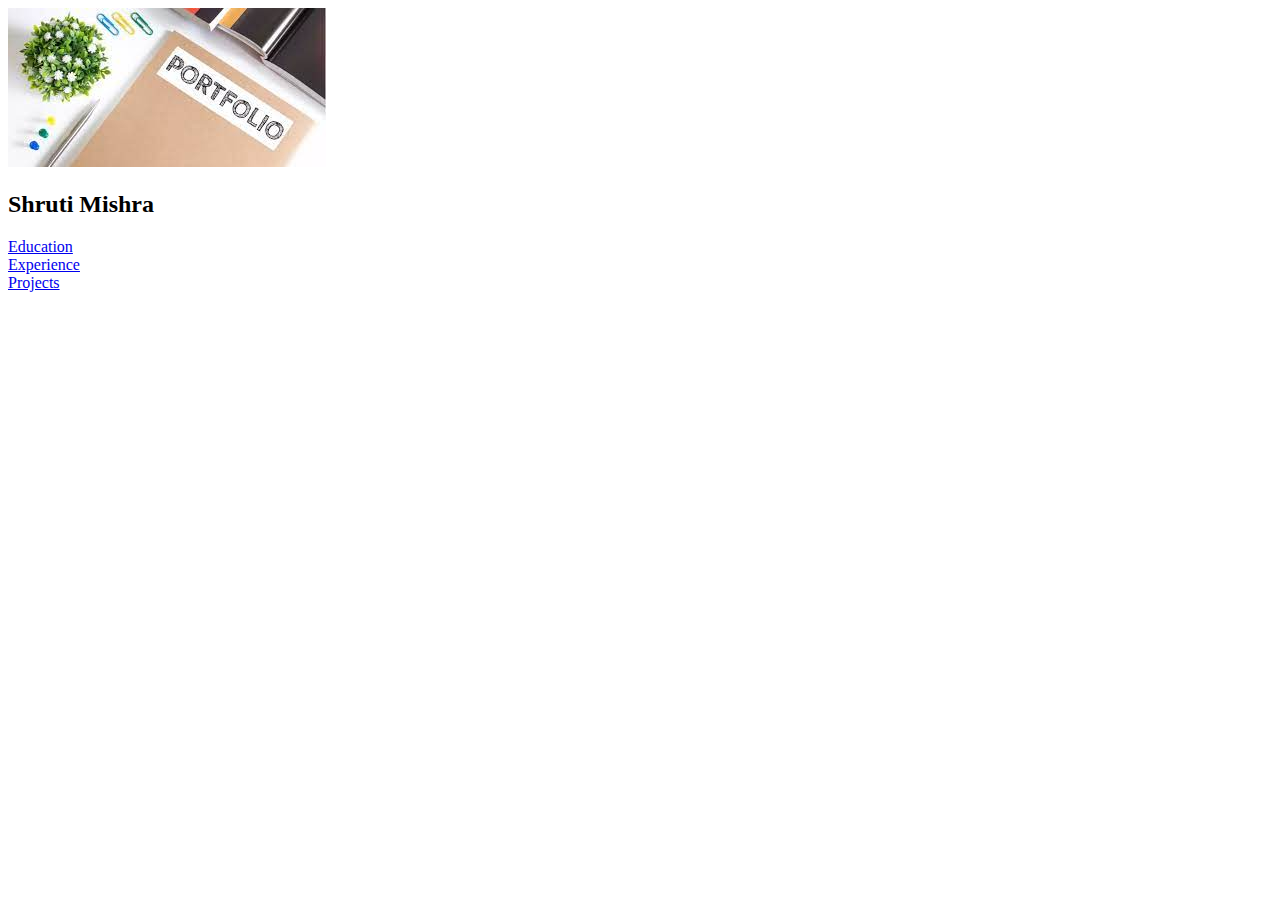
<file: Index.html>
<!DOCTYPE html>
<html lang="en">
<head>
    <meta charset="UTF-8">
    <meta http-equiv="X-UA-Compatible" content="IE=edge">
    <meta name="viewport" content="width=device-width, initial-scale=1.0">
    <title>Web Page</title>
</head>
<body>
    <!-- <title>XYZ</title>
    <!-- This is ,y second time learning html from basics-->
    <!-- <h1>Portfolio Page</h1>
    <h3>H3</h3>
    <h6>H6</h6>
    <!-- <p>This is a paragreaph</p> -->
    <!-- <p><i>Sample paragraph Sample paragraph Sample paragraph Sample paragraph Sample paragraph Sample paragraph Sample paragraph Sample paragraph Sample paragraph Sample paragraph</i></p>
    <a href="https://www.youtube.com/watch?v=HcOc7P5BMi4">Tutorial</a> <!-- absolute link, because it is alink of any other web page-->
    <!-- <br>
    <a href="/First.html">Name</a> <!---Relative link, as  it is a link to my locals. --->
    <!-- <br>
    <img src="/image.jpeg" alt="Portfolio" height="200"/>
    <hr>
    <small>This is a small text</small>
    <big> This is a big text</big>
    <p>H<sub>2</sub>O
    <br>
    A<sup>2</sup>+N  -->
    <img src="/image.jpeg" alt="Portfolio">
    <h2>Shruti Mishra</h2>
    <a href="/Education.html" target="_blank"> Education</a>
    <br>
    <a href="/Experience.html">Experience</a>
    <br>
    <a href="/Projects.html">Projects</a>
</body>
</html>
</file>
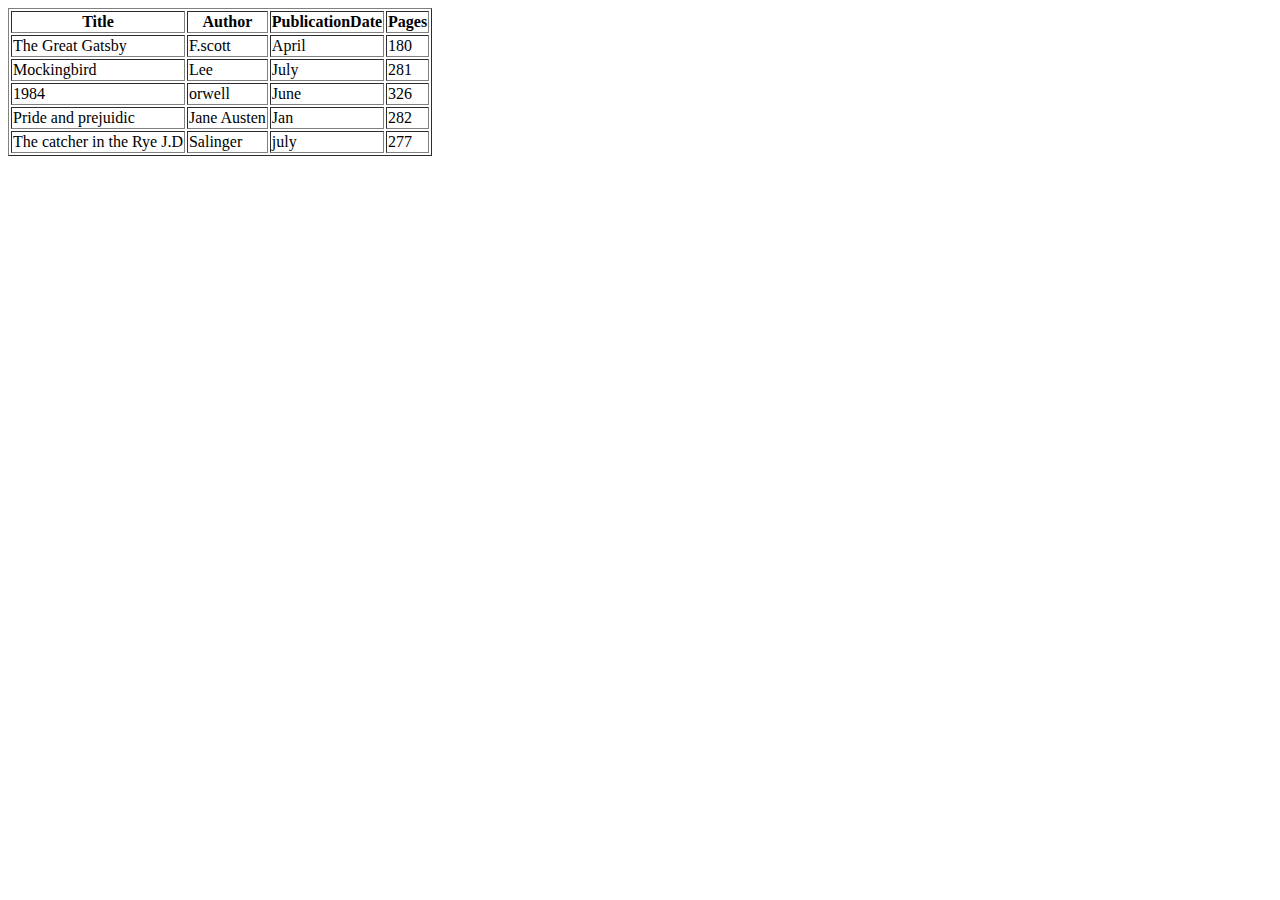
<file: Assignment Question 2/index.html>
<!DOCTYPE html>
<html lang="en">
<head>
    <meta charset="UTF-8">
    <meta http-equiv="X-UA-Compatible" content="IE=edge">
    <meta name="viewport" content="width=device-width, initial-scale=1.0">
    <title>Document</title>
</head>
<body>
    <table border>
        <thead>
            <tr>
                <th>Title</th>
                <th>Author</th>
                <th>PublicationDate</th>
                <th>Pages</th>
            </tr>
        </thead>
        <tbody>
            <tr>
                <td>The Great Gatsby</td>
                <td>F.scott</td>
                <td>April</td>
                <td>180</td>
            </tr>
            <tr>
                <td>Mockingbird</td>
                <td>Lee</td>
                <td>July</td>
                <td>281</td>
            </tr>
            <tr>
                <td>1984</td>
                <td>orwell</td>
                <td>June</td>
                <td>326</td>
            </tr>
            <tr>
                <td>Pride and prejuidic</td>
                <td>Jane Austen</td>
                <td>Jan</td>
                <td>282</td>
            </tr>
            <tr>
                <td>The catcher in the Rye J.D</td>
                         <td>Salinger</td>
                          <td>july</td>
                           <td>277</td>
            </tr>
        </tbody>
        
    </table>
</body>
</html>
</file>
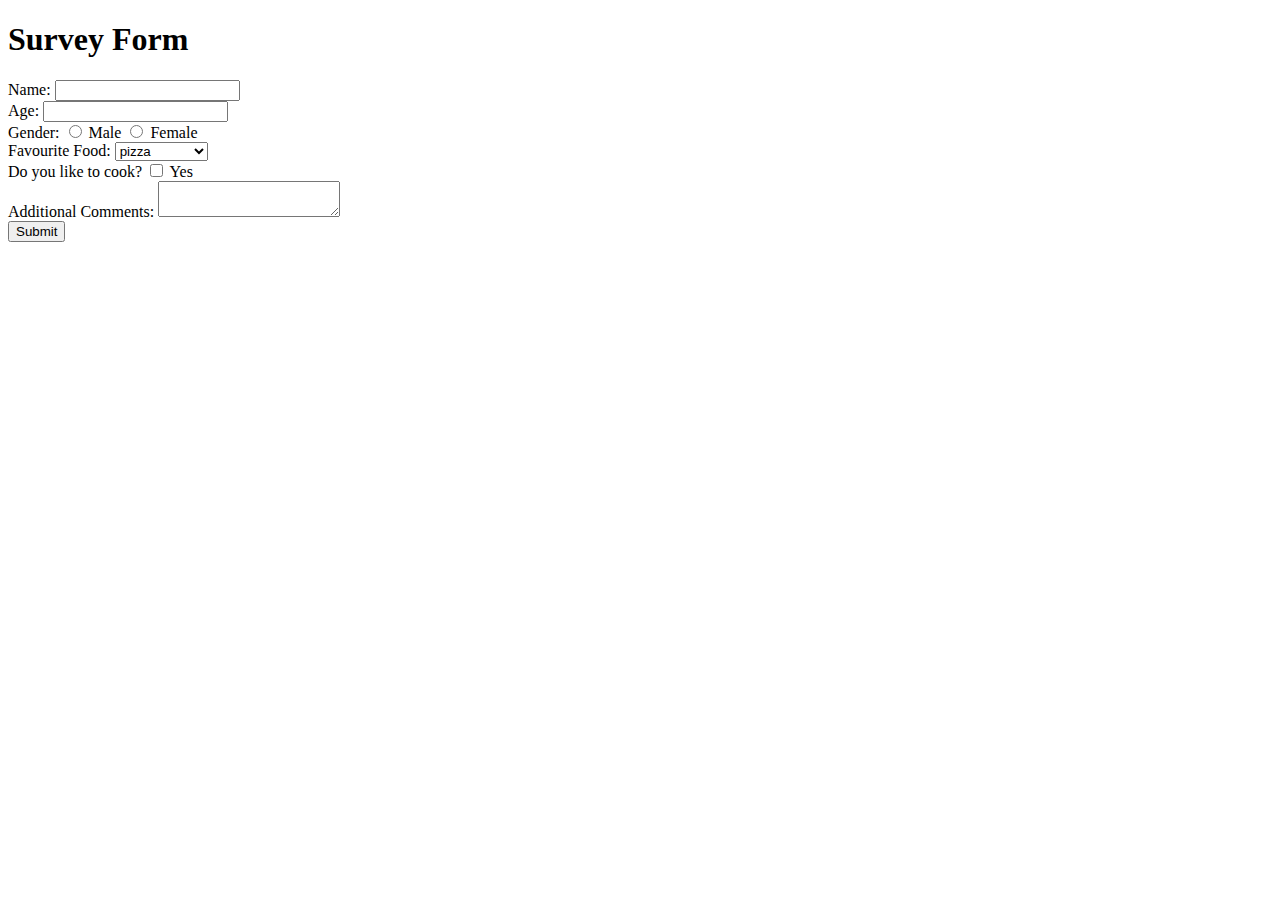
<file: Scaler first/index.html>
<!DOCTYPE html>
<html lang="en">
<head>
    <meta charset="UTF-8">
    <meta http-equiv="X-UA-Compatible" content="IE=edge">
    <meta name="viewport" content="width=device-width, initial-scale=1.0">
    <title>Scaler Page</title>
</head>
<body>
    <h1>Survey Form</h1>
   <form>
    <div>
        <label for="Name">Name:</label>
        <input id="Name" type="text" name="name" required>
    </div>
    <div>
        <label for="Age">Age:</label>
        <input id="Age" type="text" name="Age" required>
    </div>
    <div>
        <label for="Gender">Gender:</label>
        <input id="Male" type="radio" name="Gender" value="Male">
        <label for="male">Male</label>
        <input id="Female" type="radio" name="female" value="Female">
        <label for="female">Female</label>
    </div>
    <div>
        <label for="Favourite Food">Favourite Food:</label>
        <select name="Favourite Food" id=" Favourite Food">
            <option value="pizza">pizza</option>
            <option value="Indian Food">Indian Food</option>
            <option value="Itaian Food">Itaian Food</option>
        </select>
    </div>
    <div>
        <label for="cook"> Do you like to cook? </label> 
        <input id="checkbox" type="checkbox" name="cook" />
        <label for="cook">Yes</label>
    </div>
    <div>
        <label for="comments:"> Additional Comments:</label> 
        <textarea id="comments" name="comments"></textarea>
    </div>
    <div>
        <button>Submit</button>
    </div>
   </form>
</body>
</html>
</file>
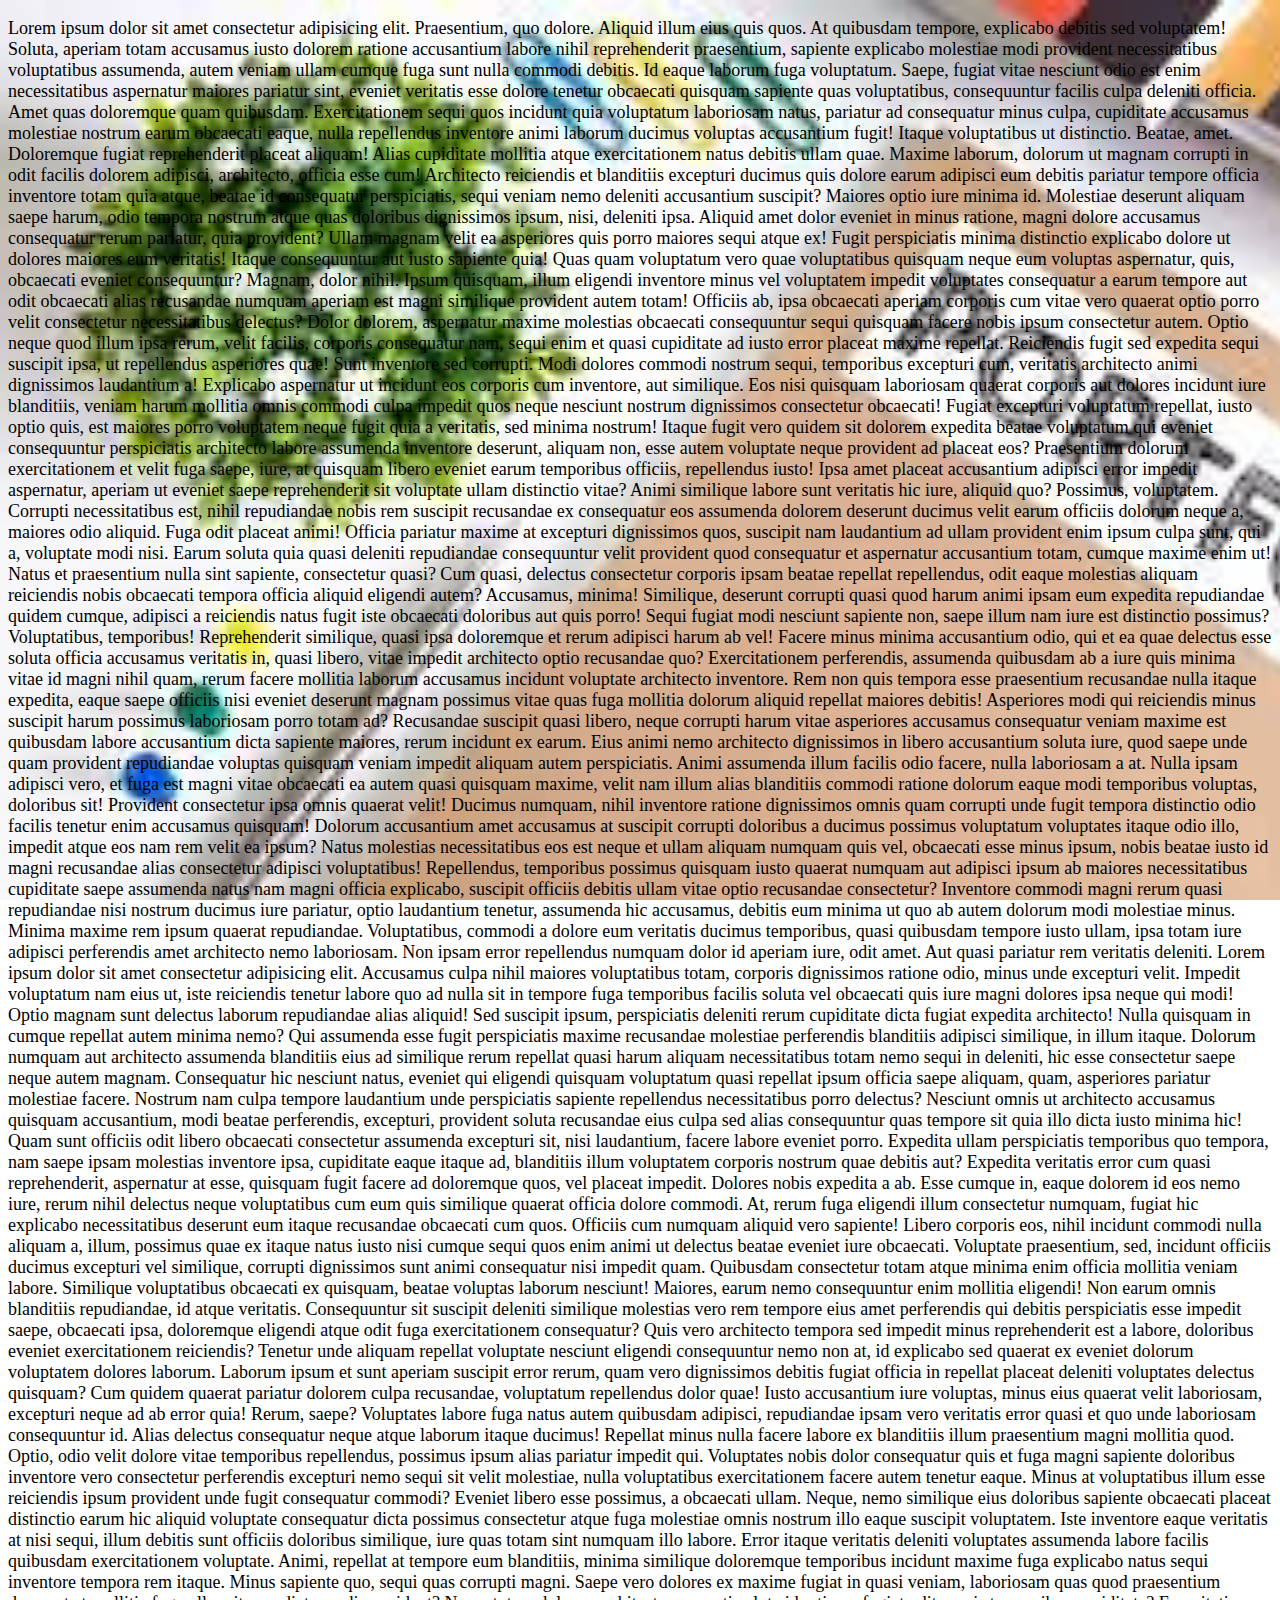
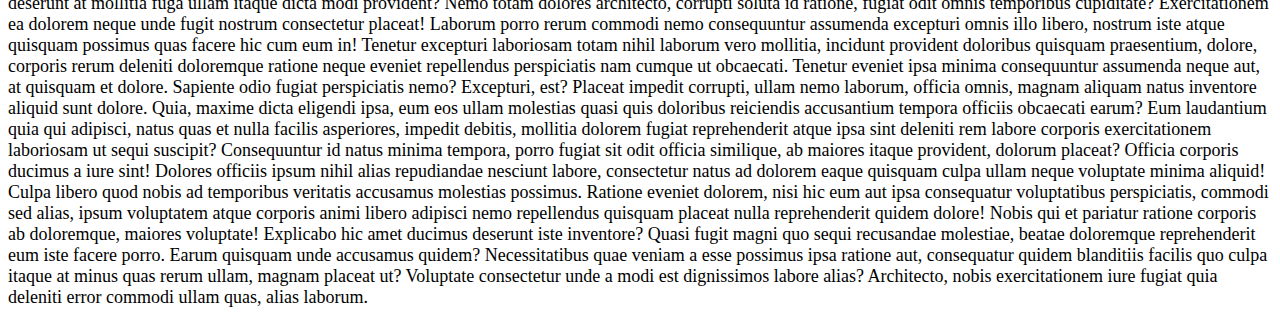
<file: Scaler first/Homework Question/index.html>
<!DOCTYPE html>
<html lang="en">
<head>
    <meta charset="UTF-8">
    <meta http-equiv="X-UA-Compatible" content="IE=edge">
    <meta name="viewport" content="width=device-width, initial-scale=1.0">
    <title>HW</title>
    <link rel="stylesheet" href="Style.CSS"/>
</head>
<body>
    <div class="background">
        <p>Lorem ipsum dolor sit amet consectetur adipisicing elit. Praesentium, quo dolore. Aliquid illum eius quis quos. At quibusdam tempore, explicabo debitis sed voluptatem! Soluta, aperiam totam accusamus iusto dolorem ratione accusantium labore nihil reprehenderit praesentium, sapiente explicabo molestiae modi provident necessitatibus voluptatibus assumenda, autem veniam ullam cumque fuga sunt nulla commodi debitis. Id eaque laborum fuga voluptatum. Saepe, fugiat vitae nesciunt odio est enim necessitatibus aspernatur maiores pariatur sint, eveniet veritatis esse dolore tenetur obcaecati quisquam sapiente quas voluptatibus, consequuntur facilis culpa deleniti officia. Amet quas doloremque quam quibusdam. Exercitationem sequi quos incidunt quia voluptatum laboriosam natus, pariatur ad consequatur minus culpa, cupiditate accusamus molestiae nostrum earum obcaecati eaque, nulla repellendus inventore animi laborum ducimus voluptas accusantium fugit! Itaque voluptatibus ut distinctio. Beatae, amet. Doloremque fugiat reprehenderit placeat aliquam! Alias cupiditate mollitia atque exercitationem natus debitis ullam quae. Maxime laborum, dolorum ut magnam corrupti in odit facilis dolorem adipisci, architecto, officia esse cum! Architecto reiciendis et blanditiis excepturi ducimus quis dolore earum adipisci eum debitis pariatur tempore officia inventore totam quia atque, beatae id consequatur perspiciatis, sequi veniam nemo deleniti accusantium suscipit? Maiores optio iure minima id. Molestiae deserunt aliquam saepe harum, odio tempora nostrum atque quas doloribus dignissimos ipsum, nisi, deleniti ipsa. Aliquid amet dolor eveniet in minus ratione, magni dolore accusamus consequatur rerum pariatur, quia provident? Ullam magnam velit ea asperiores quis porro maiores sequi atque ex! Fugit perspiciatis minima distinctio explicabo dolore ut dolores maiores eum veritatis! Itaque consequuntur aut iusto sapiente quia! Quas quam voluptatum vero quae voluptatibus quisquam neque eum voluptas aspernatur, quis, obcaecati eveniet consequuntur? Magnam, dolor nihil. Ipsum quisquam, illum eligendi inventore minus vel voluptatem impedit voluptates consequatur a earum tempore aut odit obcaecati alias recusandae numquam aperiam est magni similique provident autem totam! Officiis ab, ipsa obcaecati aperiam corporis cum vitae vero quaerat optio porro velit consectetur necessitatibus delectus? Dolor dolorem, aspernatur maxime molestias obcaecati consequuntur sequi quisquam facere nobis ipsum consectetur autem. Optio neque quod illum ipsa rerum, velit facilis, corporis consequatur nam, sequi enim et quasi cupiditate ad iusto error placeat maxime repellat. Reiciendis fugit sed expedita sequi suscipit ipsa, ut repellendus asperiores quae! Sunt inventore sed corrupti. Modi dolores commodi nostrum sequi, temporibus excepturi cum, veritatis architecto animi dignissimos laudantium a! Explicabo aspernatur ut incidunt eos corporis cum inventore, aut similique. Eos nisi quisquam laboriosam quaerat corporis aut dolores incidunt iure blanditiis, veniam harum mollitia omnis commodi culpa impedit quos neque nesciunt nostrum dignissimos consectetur obcaecati! Fugiat excepturi voluptatum repellat, iusto optio quis, est maiores porro voluptatem neque fugit quia a veritatis, sed minima nostrum! Itaque fugit vero quidem sit dolorem expedita beatae voluptatum qui eveniet consequuntur perspiciatis architecto labore assumenda inventore deserunt, aliquam non, esse autem voluptate neque provident ad placeat eos? Praesentium dolorum exercitationem et velit fuga saepe, iure, at quisquam libero eveniet earum temporibus officiis, repellendus iusto! Ipsa amet placeat accusantium adipisci error impedit aspernatur, aperiam ut eveniet saepe reprehenderit sit voluptate ullam distinctio vitae? Animi similique labore sunt veritatis hic iure, aliquid quo? Possimus, voluptatem. Corrupti necessitatibus est, nihil repudiandae nobis rem suscipit recusandae ex consequatur eos assumenda dolorem deserunt ducimus velit earum officiis dolorum neque a, maiores odio aliquid. Fuga odit placeat animi! Officia pariatur maxime at excepturi dignissimos quos, suscipit nam laudantium ad ullam provident enim ipsum culpa sunt, qui a, voluptate modi nisi. Earum soluta quia quasi deleniti repudiandae consequuntur velit provident quod consequatur et aspernatur accusantium totam, cumque maxime enim ut! Natus et praesentium nulla sint sapiente, consectetur quasi? Cum quasi, delectus consectetur corporis ipsam beatae repellat repellendus, odit eaque molestias aliquam reiciendis nobis obcaecati tempora officia aliquid eligendi autem? Accusamus, minima! Similique, deserunt corrupti quasi quod harum animi ipsam eum expedita repudiandae quidem cumque, adipisci a reiciendis natus fugit iste obcaecati doloribus aut quis porro! Sequi fugiat modi nesciunt sapiente non, saepe illum nam iure est distinctio possimus? Voluptatibus, temporibus! Reprehenderit similique, quasi ipsa doloremque et rerum adipisci harum ab vel! Facere minus minima accusantium odio, qui et ea quae delectus esse soluta officia accusamus veritatis in, quasi libero, vitae impedit architecto optio recusandae quo? Exercitationem perferendis, assumenda quibusdam ab a iure quis minima vitae id magni nihil quam, rerum facere mollitia laborum accusamus incidunt voluptate architecto inventore. Rem non quis tempora esse praesentium recusandae nulla itaque expedita, eaque saepe officiis nisi eveniet deserunt magnam possimus vitae quas fuga mollitia dolorum aliquid repellat maiores debitis! Asperiores modi qui reiciendis minus suscipit harum possimus laboriosam porro totam ad? Recusandae suscipit quasi libero, neque corrupti harum vitae asperiores accusamus consequatur veniam maxime est quibusdam labore accusantium dicta sapiente maiores, rerum incidunt ex earum. Eius animi nemo architecto dignissimos in libero accusantium soluta iure, quod saepe unde quam provident repudiandae voluptas quisquam veniam impedit aliquam autem perspiciatis. Animi assumenda illum facilis odio facere, nulla laboriosam a at. Nulla ipsam adipisci vero, et fuga est magni vitae obcaecati ea autem quasi quisquam maxime, velit nam illum alias blanditiis commodi ratione dolorum eaque modi temporibus voluptas, doloribus sit! Provident consectetur ipsa omnis quaerat velit! Ducimus numquam, nihil inventore ratione dignissimos omnis quam corrupti unde fugit tempora distinctio odio facilis tenetur enim accusamus quisquam! Dolorum accusantium amet accusamus at suscipit corrupti doloribus a ducimus possimus voluptatum voluptates itaque odio illo, impedit atque eos nam rem velit ea ipsum? Natus molestias necessitatibus eos est neque et ullam aliquam numquam quis vel, obcaecati esse minus ipsum, nobis beatae iusto id magni recusandae alias consectetur adipisci voluptatibus! Repellendus, temporibus possimus quisquam iusto quaerat numquam aut adipisci ipsum ab maiores necessitatibus cupiditate saepe assumenda natus nam magni officia explicabo, suscipit officiis debitis ullam vitae optio recusandae consectetur? Inventore commodi magni rerum quasi repudiandae nisi nostrum ducimus iure pariatur, optio laudantium tenetur, assumenda hic accusamus, debitis eum minima ut quo ab autem dolorum modi molestiae minus. Minima maxime rem ipsum quaerat repudiandae. Voluptatibus, commodi a dolore eum veritatis ducimus temporibus, quasi quibusdam tempore iusto ullam, ipsa totam iure adipisci perferendis amet architecto nemo laboriosam. Non ipsam error repellendus numquam dolor id aperiam iure, odit amet. Aut quasi pariatur rem veritatis deleniti. Lorem ipsum dolor sit amet consectetur adipisicing elit. Accusamus culpa nihil maiores voluptatibus totam, corporis dignissimos ratione odio, minus unde excepturi velit. Impedit voluptatum nam eius ut, iste reiciendis tenetur labore quo ad nulla sit in tempore fuga temporibus facilis soluta vel obcaecati quis iure magni dolores ipsa neque qui modi! Optio magnam sunt delectus laborum repudiandae alias aliquid! Sed suscipit ipsum, perspiciatis deleniti rerum cupiditate dicta fugiat expedita architecto! Nulla quisquam in cumque repellat autem minima nemo? Qui assumenda esse fugit perspiciatis maxime recusandae molestiae perferendis blanditiis adipisci similique, in illum itaque. Dolorum numquam aut architecto assumenda blanditiis eius ad similique rerum repellat quasi harum aliquam necessitatibus totam nemo sequi in deleniti, hic esse consectetur saepe neque autem magnam. Consequatur hic nesciunt natus, eveniet qui eligendi quisquam voluptatum quasi repellat ipsum officia saepe aliquam, quam, asperiores pariatur molestiae facere. Nostrum nam culpa tempore laudantium unde perspiciatis sapiente repellendus necessitatibus porro delectus? Nesciunt omnis ut architecto accusamus quisquam accusantium, modi beatae perferendis, excepturi, provident soluta recusandae eius culpa sed alias consequuntur quas tempore sit quia illo dicta iusto minima hic! Quam sunt officiis odit libero obcaecati consectetur assumenda excepturi sit, nisi laudantium, facere labore eveniet porro. Expedita ullam perspiciatis temporibus quo tempora, nam saepe ipsam molestias inventore ipsa, cupiditate eaque itaque ad, blanditiis illum voluptatem corporis nostrum quae debitis aut? Expedita veritatis error cum quasi reprehenderit, aspernatur at esse, quisquam fugit facere ad doloremque quos, vel placeat impedit. Dolores nobis expedita a ab. Esse cumque in, eaque dolorem id eos nemo iure, rerum nihil delectus neque voluptatibus cum eum quis similique quaerat officia dolore commodi. At, rerum fuga eligendi illum consectetur numquam, fugiat hic explicabo necessitatibus deserunt eum itaque recusandae obcaecati cum quos. Officiis cum numquam aliquid vero sapiente! Libero corporis eos, nihil incidunt commodi nulla aliquam a, illum, possimus quae ex itaque natus iusto nisi cumque sequi quos enim animi ut delectus beatae eveniet iure obcaecati. Voluptate praesentium, sed, incidunt officiis ducimus excepturi vel similique, corrupti dignissimos sunt animi consequatur nisi impedit quam. Quibusdam consectetur totam atque minima enim officia mollitia veniam labore. Similique voluptatibus obcaecati ex quisquam, beatae voluptas laborum nesciunt! Maiores, earum nemo consequuntur enim mollitia eligendi! Non earum omnis blanditiis repudiandae, id atque veritatis. Consequuntur sit suscipit deleniti similique molestias vero rem tempore eius amet perferendis qui debitis perspiciatis esse impedit saepe, obcaecati ipsa, doloremque eligendi atque odit fuga exercitationem consequatur? Quis vero architecto tempora sed impedit minus reprehenderit est a labore, doloribus eveniet exercitationem reiciendis? Tenetur unde aliquam repellat voluptate nesciunt eligendi consequuntur nemo non at, id explicabo sed quaerat ex eveniet dolorum voluptatem dolores laborum. Laborum ipsum et sunt aperiam suscipit error rerum, quam vero dignissimos debitis fugiat officia in repellat placeat deleniti voluptates delectus quisquam? Cum quidem quaerat pariatur dolorem culpa recusandae, voluptatum repellendus dolor quae! Iusto accusantium iure voluptas, minus eius quaerat velit laboriosam, excepturi neque ad ab error quia! Rerum, saepe? Voluptates labore fuga natus autem quibusdam adipisci, repudiandae ipsam vero veritatis error quasi et quo unde laboriosam consequuntur id. Alias delectus consequatur neque atque laborum itaque ducimus! Repellat minus nulla facere labore ex blanditiis illum praesentium magni mollitia quod. Optio, odio velit dolore vitae temporibus repellendus, possimus ipsum alias pariatur impedit qui. Voluptates nobis dolor consequatur quis et fuga magni sapiente doloribus inventore vero consectetur perferendis excepturi nemo sequi sit velit molestiae, nulla voluptatibus exercitationem facere autem tenetur eaque. Minus at voluptatibus illum esse reiciendis ipsum provident unde fugit consequatur commodi? Eveniet libero esse possimus, a obcaecati ullam. Neque, nemo similique eius doloribus sapiente obcaecati placeat distinctio earum hic aliquid voluptate consequatur dicta possimus consectetur atque fuga molestiae omnis nostrum illo eaque suscipit voluptatem. Iste inventore eaque veritatis at nisi sequi, illum debitis sunt officiis doloribus similique, iure quas totam sint numquam illo labore. Error itaque veritatis deleniti voluptates assumenda labore facilis quibusdam exercitationem voluptate. Animi, repellat at tempore eum blanditiis, minima similique doloremque temporibus incidunt maxime fuga explicabo natus sequi inventore tempora rem itaque. Minus sapiente quo, sequi quas corrupti magni. Saepe vero dolores ex maxime fugiat in quasi veniam, laboriosam quas quod praesentium deserunt at mollitia fuga ullam itaque dicta modi provident? Nemo totam dolores architecto, corrupti soluta id ratione, fugiat odit omnis temporibus cupiditate? Exercitationem ea dolorem neque unde fugit nostrum consectetur placeat! Laborum porro rerum commodi nemo consequuntur assumenda excepturi omnis illo libero, nostrum iste atque quisquam possimus quas facere hic cum eum in! Tenetur excepturi laboriosam totam nihil laborum vero mollitia, incidunt provident doloribus quisquam praesentium, dolore, corporis rerum deleniti doloremque ratione neque eveniet repellendus perspiciatis nam cumque ut obcaecati. Tenetur eveniet ipsa minima consequuntur assumenda neque aut, at quisquam et dolore. Sapiente odio fugiat perspiciatis nemo? Excepturi, est? Placeat impedit corrupti, ullam nemo laborum, officia omnis, magnam aliquam natus inventore aliquid sunt dolore. Quia, maxime dicta eligendi ipsa, eum eos ullam molestias quasi quis doloribus reiciendis accusantium tempora officiis obcaecati earum? Eum laudantium quia qui adipisci, natus quas et nulla facilis asperiores, impedit debitis, mollitia dolorem fugiat reprehenderit atque ipsa sint deleniti rem labore corporis exercitationem laboriosam ut sequi suscipit? Consequuntur id natus minima tempora, porro fugiat sit odit officia similique, ab maiores itaque provident, dolorum placeat? Officia corporis ducimus a iure sint! Dolores officiis ipsum nihil alias repudiandae nesciunt labore, consectetur natus ad dolorem eaque quisquam culpa ullam neque voluptate minima aliquid! Culpa libero quod nobis ad temporibus veritatis accusamus molestias possimus. Ratione eveniet dolorem, nisi hic eum aut ipsa consequatur voluptatibus perspiciatis, commodi sed alias, ipsum voluptatem atque corporis animi libero adipisci nemo repellendus quisquam placeat nulla reprehenderit quidem dolore! Nobis qui et pariatur ratione corporis ab doloremque, maiores voluptate! Explicabo hic amet ducimus deserunt iste inventore? Quasi fugit magni quo sequi recusandae molestiae, beatae doloremque reprehenderit eum iste facere porro. Earum quisquam unde accusamus quidem? Necessitatibus quae veniam a esse possimus ipsa ratione aut, consequatur quidem blanditiis facilis quo culpa itaque at minus quas rerum ullam, magnam placeat ut? Voluptate consectetur unde a modi est dignissimos labore alias? Architecto, nobis exercitationem iure fugiat quia deleniti error commodi ullam quas, alias laborum.</p>
    </div>
</body>
</html>
</file>
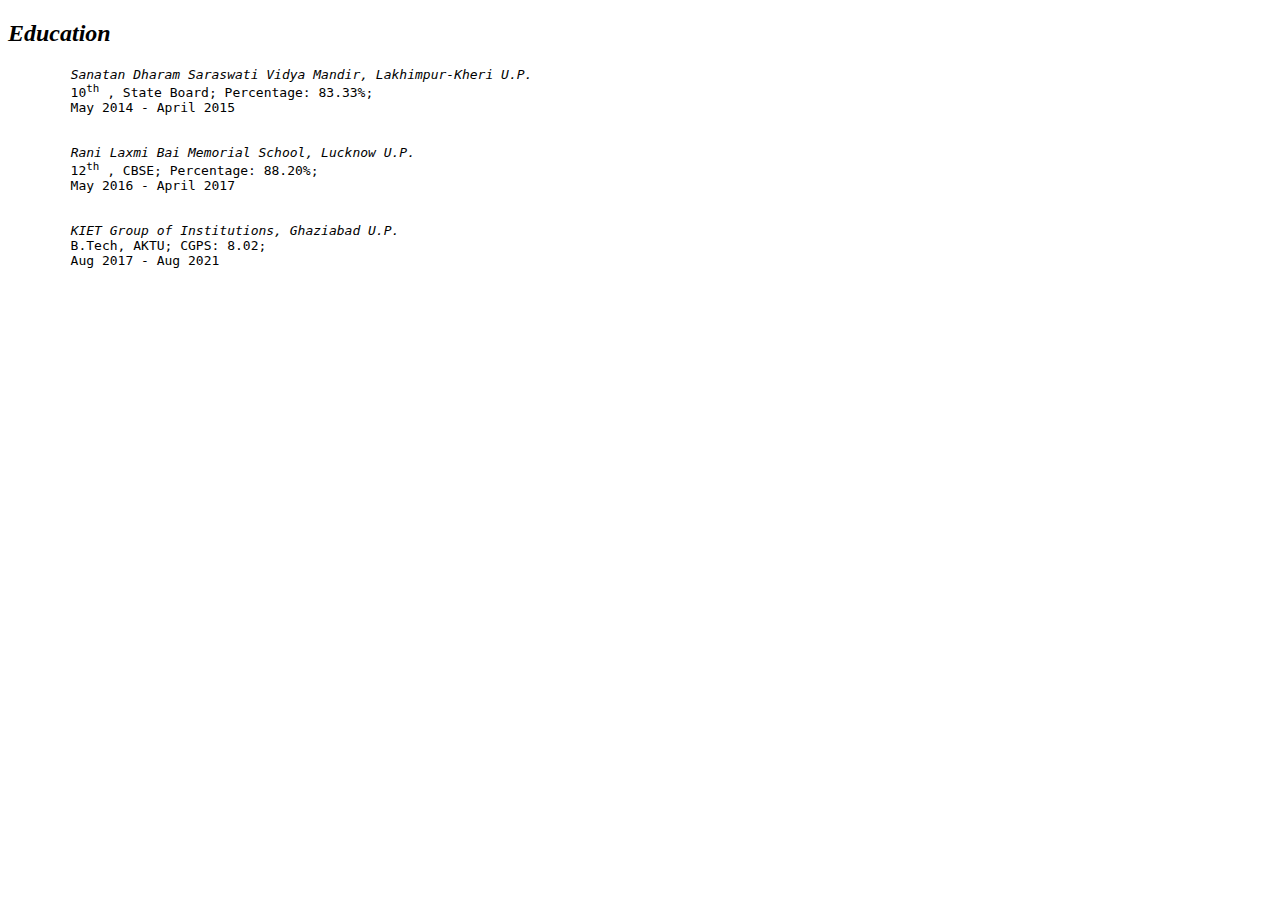
<file: Education.html>
<!DOCTYPE html>
<html lang="en">
<head>
    <meta charset="UTF-8">
    <meta http-equiv="X-UA-Compatible" content="IE=edge">
    <meta name="viewport" content="width=device-width, initial-scale=1.0">
    <title>Education</title>
</head>
<body>
    <h2><i>     Education</i></h2>
    <pre>
        <i>Sanatan Dharam Saraswati Vidya Mandir, Lakhimpur-Kheri U.P.</i>
        10<sup>th</sup> , State Board; Percentage: 83.33%; 
        May 2014 - April 2015
        <br>
        <i>Rani Laxmi Bai Memorial School, Lucknow U.P.</i>
        12<sup>th</sup> , CBSE; Percentage: 88.20%; 
        May 2016 - April 2017
        <br>
        <i>KIET Group of Institutions, Ghaziabad U.P.</i>     
        B.Tech, AKTU; CGPS: 8.02; 
        Aug 2017 - Aug 2021
    </pre>
</body>
</html>
</file>
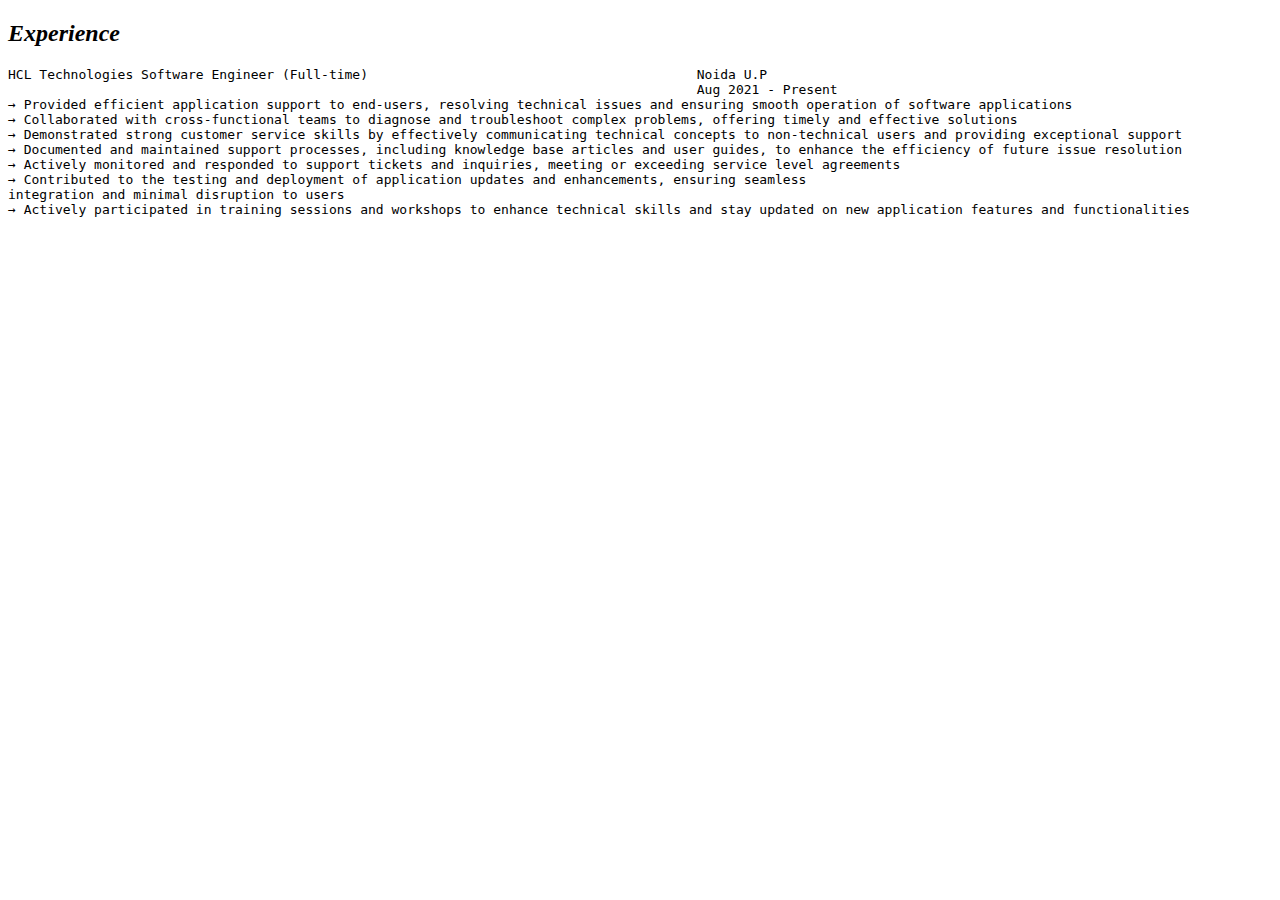
<file: Experience.html>
<!DOCTYPE html>
<html lang="en">
<head>
    <meta charset="UTF-8">
    <meta http-equiv="X-UA-Compatible" content="IE=edge">
    <meta name="viewport" content="width=device-width, initial-scale=1.0">
    <title>Experience</title>
</head>
<body>
    <h2><i>Experience</i></h2>
    <pre>
HCL Technologies Software Engineer (Full-time)                                          Noida U.P
                                                                                        Aug 2021 - Present
→ Provided efficient application support to end-users, resolving technical issues and ensuring smooth operation of software applications
→ Collaborated with cross-functional teams to diagnose and troubleshoot complex problems, offering timely and effective solutions
→ Demonstrated strong customer service skills by effectively communicating technical concepts to non-technical users and providing exceptional support
→ Documented and maintained support processes, including knowledge base articles and user guides, to enhance the efficiency of future issue resolution
→ Actively monitored and responded to support tickets and inquiries, meeting or exceeding service level agreements
→ Contributed to the testing and deployment of application updates and enhancements, ensuring seamless
integration and minimal disruption to users
→ Actively participated in training sessions and workshops to enhance technical skills and stay updated on new application features and functionalities
    </pre>
</body>
</html>
</file>
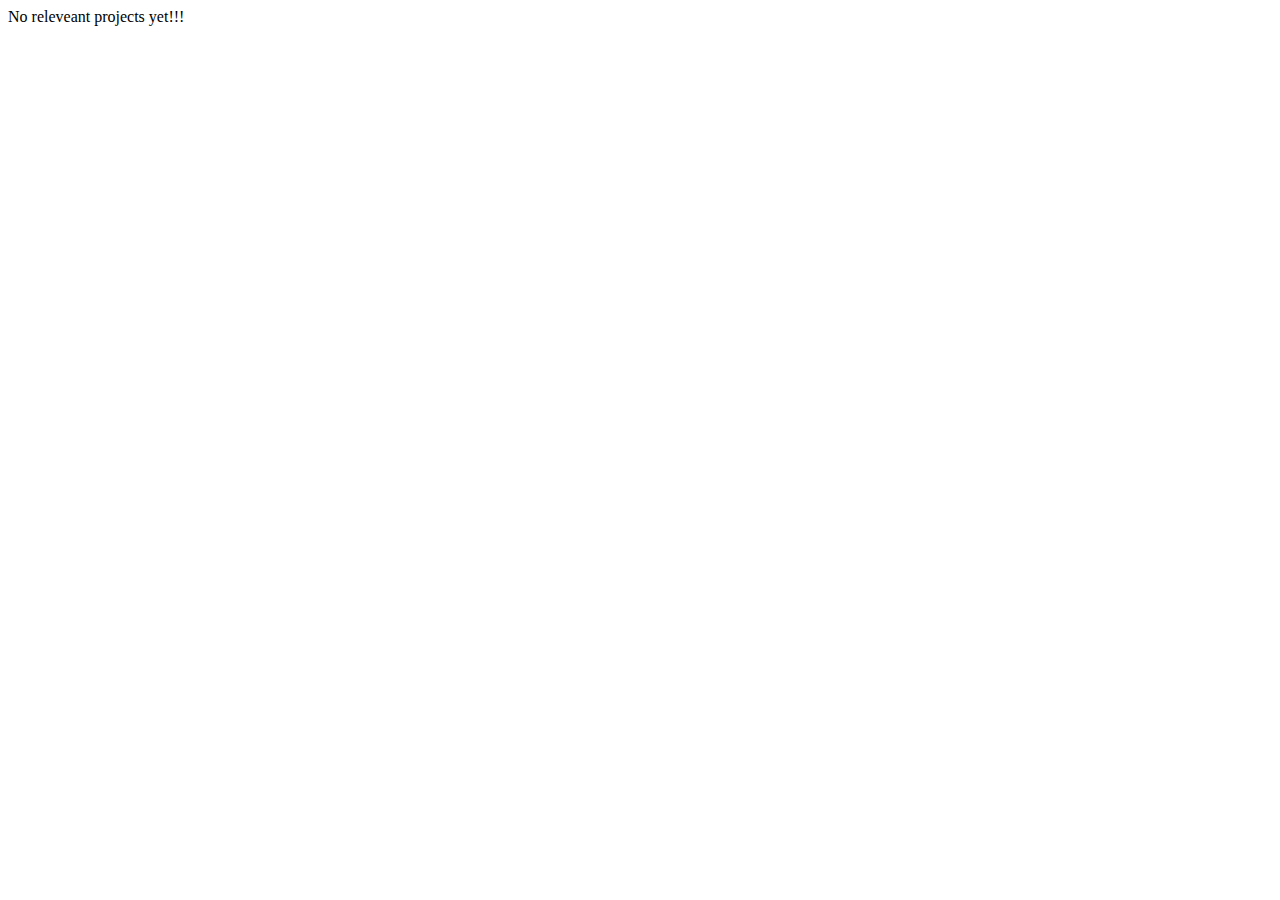
<file: Projects.html>
<!DOCTYPE html>
<html lang="en">
<head>
    <meta charset="UTF-8">
    <meta http-equiv="X-UA-Compatible" content="IE=edge">
    <meta name="viewport" content="width=device-width, initial-scale=1.0">
    <title>Document</title>
</head>
<body>
    No releveant projects yet!!!
</body>
</html>
</file>
<file: Scaler first/Homework Question/Style.CSS>
body{
    
   background-image: url(image.jpeg);
   background-size: cover;
   background-attachment: fixed;
   /*background-image: linear-gradient(to bottom right, violet,indigo,blue,green, yellow,orange,red);
   background-size: contain;
   background-repeat: no-repeat;*/
}
p{
    font-size: large;
}
</file>
